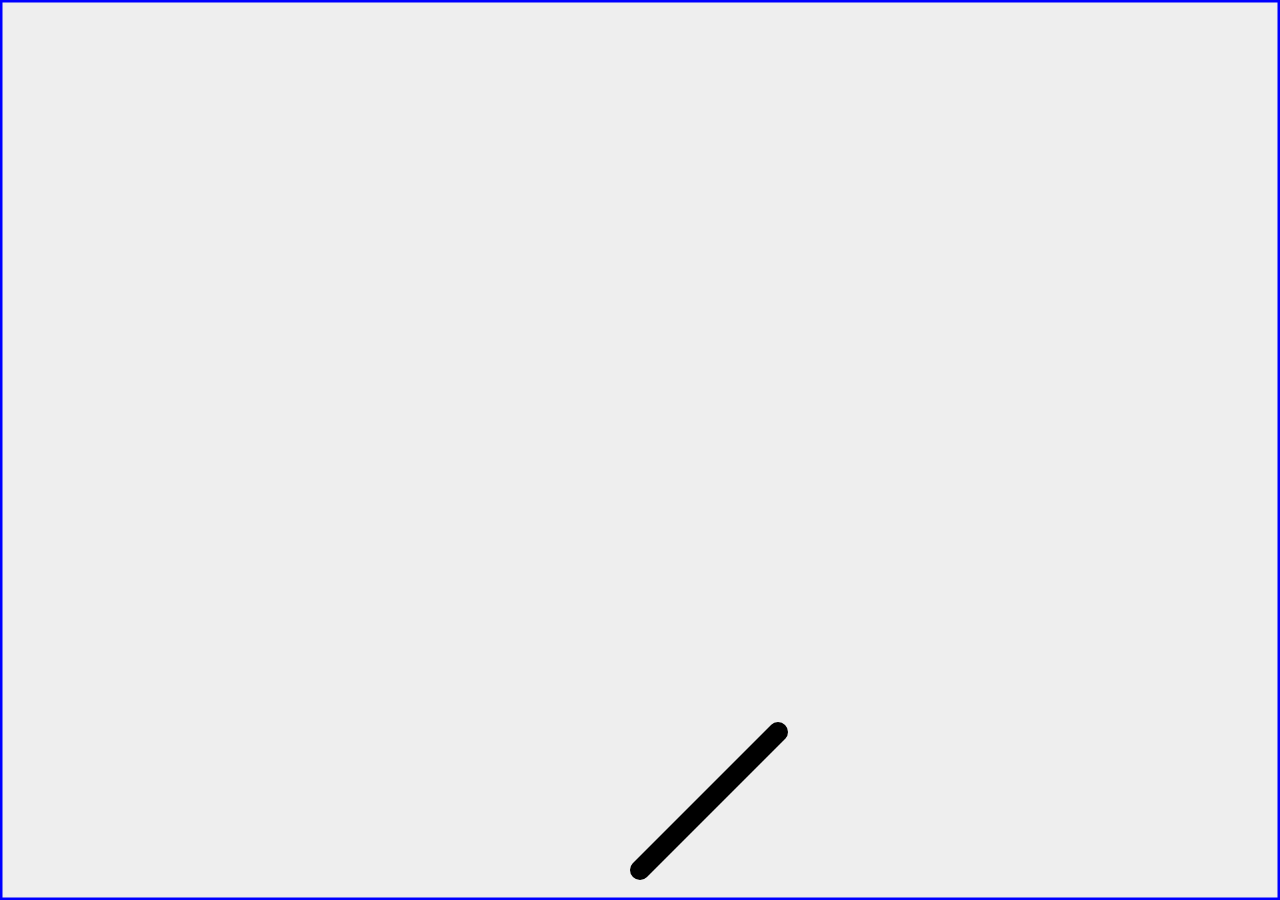
<file: index.html>
<!DOCTYPE html>
<html>
<head>
    <meta charset="utf-8" />
    <title>Brick break</title>
    <style>
        * { padding: 0; margin: 0; }
        canvas { background: #eee; display: block; margin: 0 auto; }
        html, body {
            width: 100%;
            height: 100%;
            margin: 0px;
            border: 0;
            overflow: hidden; /*  Disable scrollbars */
            display: block;  /* No floating content on sides */
        }
    </style>

</head>
<body>

<canvas id='myCanvas' style = 'position: absolute; left: 0px; top: 0px;' >
</canvas>

<script>
    (function() {
        var
            // Obtain a reference to the canvas element
            // using its id.
            htmlCanvas = document.getElementById('myCanvas'),

            // Obtain a graphics context on the
            // canvas element for drawing.
            context = htmlCanvas.getContext('2d');

        // Start listening to resize events and
        // draw canvas.
        initialize();

        function initialize() {
            // Register an event listener to
            // call the resizeCanvas() function each time
            // the window is resized.
            window.addEventListener('resize', resizeCanvas, false);

            // Draw canvas border for the first time.
            resizeCanvas();
        }

        // Display custom canvas.
        // In this case it's a blue, 5 pixel border that
        // resizes along with the browser window.
        function redraw() {
            context.strokeStyle = 'blue';
            context.lineWidth = '5';
            context.strokeRect(0, 0, window.innerWidth, window.innerHeight);
        }

        // Runs each time the DOM window resize event fires.
        // Resets the canvas dimensions to match window,
        // then draws the new borders accordingly.
        function resizeCanvas() {
            htmlCanvas.width = window.innerWidth;
            htmlCanvas.height = window.innerHeight;
            redraw();
        }

    })();

</script>
    <script src="js/index.js"></script>
</body>
</html>
</file>
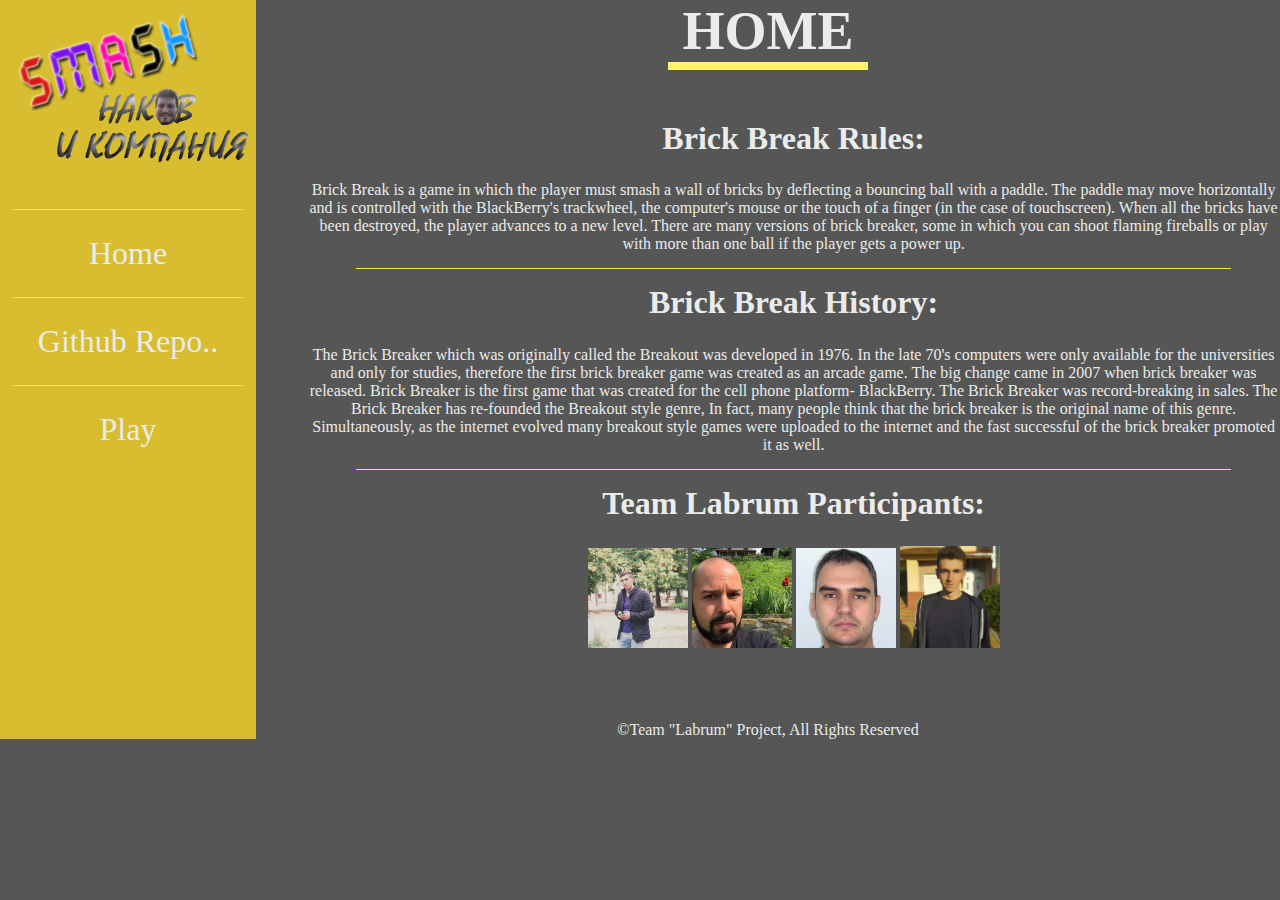
<file: Labrum/index.html>
<!DOCTYPE html>
<html>
<head>
    <meta charset="utf-8" />
    <title>Gamedev Canvas Workshop</title>
    <link rel="stylesheet" type="text/css" href="css/style.css">
</head>
<body>
<div class = "wrapper">
    <aside class="sidebar">
        <div class="logo">
            <img width="250" src="img/nakovLogoSite.png">
        </div>
        <hr>
        <nav>
            <ul>
                <a href="index.html" class="single-menu-element-link">
                    <li class="single-menu-element">Home</li>
                </a>
            </ul>
            <hr>
            <ul>
                <a href="https://github.com/vonrepiks/TeamLabrum" class="single-menu-element-link">
                    <li class="single-menu-element">Github Repo..</li>
                </a>
            </ul>
            <hr>
            <ul>
                <a href="game.html" class="single-menu-element-link">
                    <li class="single-menu-element">Play</li>
                </a>
            </ul>
        </nav>
    </aside>
    <main>
        <header class="blog-title">
            <h3>Home</h3>
        </header>
        <footer>
            <p class="footer-text">
                &copy;Team "Labrum" Project, All Rights Reserved
            </p>
        </footer>
        <ul class="articles">
            <li class="single-post">
                <center>
                    <article>
                        <h3 class="title">Brick Break Rules:</h3>
                        <p class="content">
                            <b><h3>
                                Brick Break is a game  in which the player must smash a wall of bricks by deflecting a bouncing ball with a paddle.
                                The paddle may move horizontally and is controlled with the BlackBerry's trackwheel, the computer's mouse or the touch of a finger
                                (in the case of touchscreen). When all the bricks have been destroyed, the player advances to a new level.
                                There are many versions of brick breaker, some in which you can shoot flaming fireballs or play with more than one ball if the player gets a power up.
                            </h3>
                            </b>
                        </p>
                        <hr>
                        <h3 class="title">Brick Break History:</h3>
                        <p class="content">
                            <b><h3>
                                The Brick Breaker which was originally called the Breakout was developed in 1976.
                                In the late 70's computers were only available for the universities and only for studies, therefore the first brick breaker game was created as an arcade game.
                                The big change came in 2007 when brick breaker was released. Brick Breaker is the first game that was created for the cell phone platform- BlackBerry. The Brick Breaker was record-breaking in sales.
                                The Brick Breaker has re-founded the Breakout style genre, In fact, many people think that the brick breaker is the original name of this genre. Simultaneously, as the internet evolved many breakout style games were uploaded to the internet and the fast successful of the brick breaker promoted it as well.
                            </h3>
                            </b>
                        </p>
                        <hr>
                        <h3 class="title">Team Labrum Participants:</h3>
                        <p class="content">
                            <b><h3>
                                <a href="https://www.facebook.com/Ilian.Stefanov23">
                                    <img width="100" src="img/IlianAvatar.jpg">
                                </a>
                                <a href="https://www.facebook.com/svilen.yanovski?fref=ts">
                                    <img width="100" src="img/svilenAvatar.jpg">
                                </a>
                                <a href="https://www.facebook.com/hristoskipernov.kremenapetrova?fref=ts">
                                    <img width="100" src="img/HristoAvatar.jpg">
                                </a>
                                <a href="https://www.facebook.com/rumen.panchev.7">
                                    <img width="100" src="img/RumenAvatar.jpg">
                                </a>
                            </h3>
                            </b>
                        </p>
                    </article>
                </center>
            </li>
        </ul>
    </main>
</div>
</body>
</html>
</file>
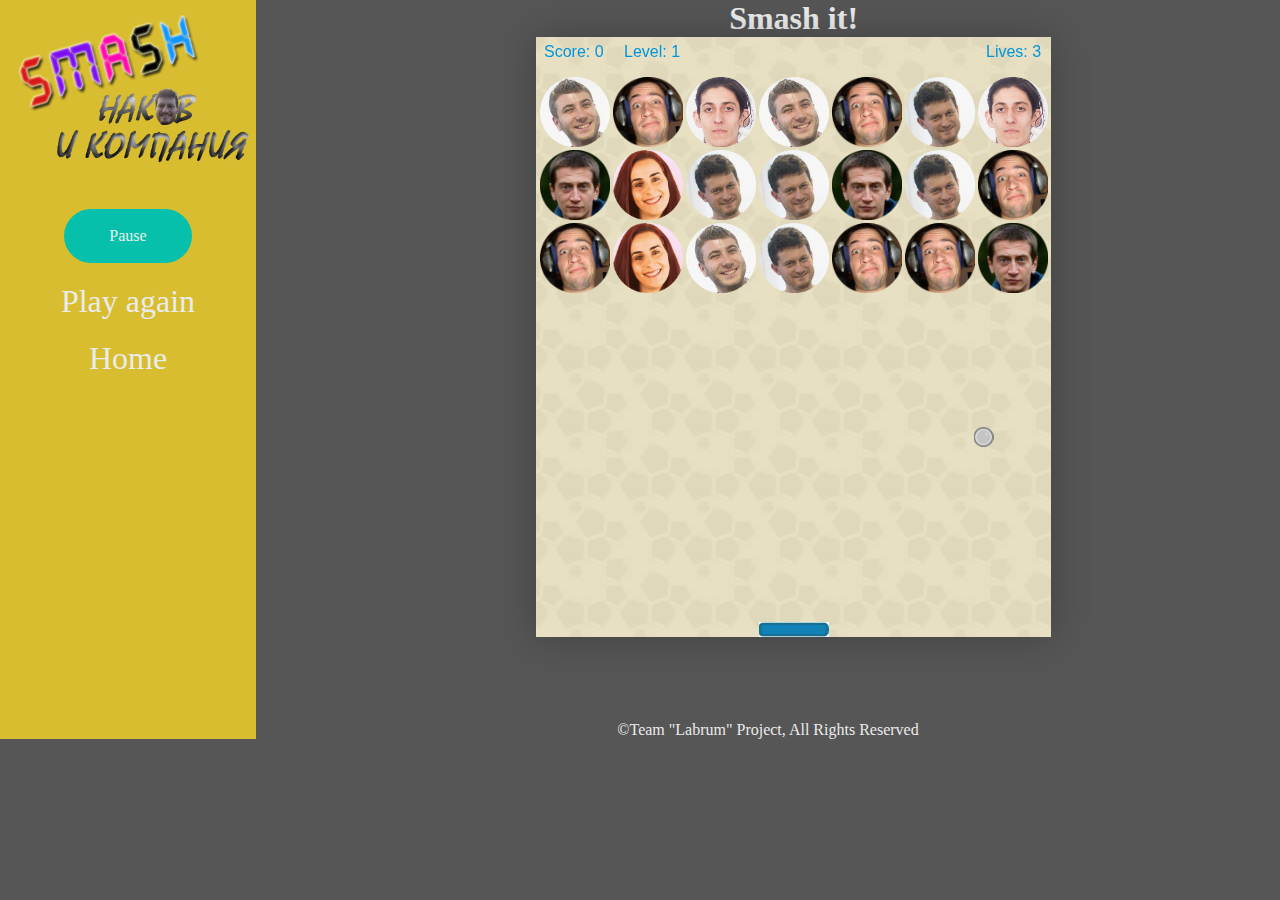
<file: Labrum/game.html>
<!DOCTYPE html>
<html lang="en">
<head>
    <meta charset="UTF-8">
    <title>Game</title>
    <img src="img/newball.png" id="ball" style="display: none;">
    <img src="img/win.png" id="win" style="display: none;">
    <img src="img/gameover.png" id="gameover"style="display: none;">
    <img src="img/paddle.jpg" id="paddle"style="display: none;">
    <img src="img/alex.gif" id="alex"style="display: none;">
    <img src="img/angel.gif" id="angel"style="display: none;">
    <img src="img/ivan.gif" id="ivan"style="display: none;">
    <img src="img/simeon.gif" id="simeon"style="display: none;">
    <img src="img/trifon.gif" id="trifon"style="display: none;">
    <img src="img/nakov.gif" id="nakov"style="display: none;">
    <audio src="audio/Blast.wav" id="Blast">
        Your browser does not support the audio element.
    </audio>
    <link rel="stylesheet" type="text/css" href="css/style.css">
</head>
<body>
<div class = "wrapper">
    <aside class="sidebar">
        <div class="logo">
            <img width="250" src="img/nakovLogoSite.png">
        </div>

        <nav>
            <ul>
                <button type="button" id="pause" class="single-menu-element-link">
                    <li class="single-menu-element">Pause</li>
                </button>
            </ul>
            <ul>
                <a href="game.html" class="single-menu-element-link">
                    <li class="single-menu-element">Play again</li>
                </a>
            </ul>
            <ul>
                <a href="index.html" class="single-menu-element-link">
                    <li class="single-menu-element">Home</li>
                </a>
            </ul>
        </nav>
    </aside>
    <main>
        <footer>
            <p class="footer-text">
                &copy;Team "Labrum" Project, All Rights Reserved
            </p>
        </footer>
        <ul class="articles">
            <li class="single-post">
                <center>
                    <article>
                        <h3 class="title">Smash it!</h3>
                        <div>
                            <canvas id="myCanvas" width="515" height="600"></canvas>
                            <script src="js/script.js"></script>
                        </div>
                    </article>
                </center>
            </li>
        </ul>
    </main>
</div>
</body>
</html>
</file>
<file: Labrum/css/style.css>
canvas {
    box-shadow: 0 0 36px rgba(0, 0, 0, 0.25);
    background: url(../img/background.jpg);
}

html, body, div, span, applet, object, iframe,
h1, h2, h3, h4, h5, h6, p, blockquote, pre,
a, abbr, acronym, address, big, cite, code,
del, dfn, em, img, ins, kbd, q, s, samp,
small, strike, strong, sub, sup, tt, var,
b, u, i, center,
dl, dt, dd, ol, ul, li,
fieldset, form, label, legend,
table, caption, tbody, tfoot, thead, tr, th, td,
article, aside, canvas, details, embed,
figure, figcaption, footer, header, hgroup,
menu, nav, output, ruby, section, summary,
time, mark, audio, video {
    margin: 0;
    padding: 0;
    border: 0;
    font-size: 100%;
    font: inherit;
    vertical-align: baseline;
}
/* HTML5 display-role reset for older browsers */
article, aside, details, figcaption, figure,
footer, header, hgroup, menu, nav, section {
    display: block;
}
body {
    line-height: 1;
    background: #565656;
}
ol, ul {
    list-style: none;
}
blockquote, q {
    quotes: none;
}
blockquote:before, blockquote:after,
q:before, q:after {
    content: '';
    content: none;
}
table {
    border-collapse: collapse;
    border-spacing: 0;
}
@import url(https://fonts.googleapis.com/css?family=Lato:400,300,700,900);
@import url(https://fonts.googleapis.com/css?family=Oswald);

body {
    line-height: 1;
    font: 16px Lato;
    color: #EAECEB;
}
.wrapper {
    overflow: hidden;
    margin: 0 auto;
    min-height: 739px;
    width: 100%;
    position: relative;
    display: inline-block;
}
hr {
    color: rgba(255, 255, 255, 0.5);
    margin: 15px auto;
    border: none;
    border-bottom: 1px solid #ffde53;
    width: 90%;
}
main {
    margin: 0 auto;
    min-height: inherit;
    width: 80%;
    position: relative;
    float: right;
}
header {
    position: relative;
    margin: 0 auto;
    width: 80%;
    text-align: center;
}
.blog-title {
    width: 200px;
    font: 54px Oswald;
    font-weight: 600;
    margin: 0 auto 50px;
    color: #EAECEB;
    text-transform: uppercase;
    text-align: center;
    border-bottom: 8px solid #fff367;
}
.sidebar {
    float: left;
    width: 20%;
    height: 100%;
    background-color: #D8BD30;
    color: white;
    font: 32px Lato;
    font-weight: 100;
    text-align: center;
    top: 0;
    left: 0;
    bottom: 0;
    position: absolute;
}
.logo {
    padding-top: 15px;
    padding-bottom: 15px;
}
.single-menu-element-link {
    text-decoration: none;
    color: #EAECEB;
    -moz-transition-property: font-weight;
    -moz-transition-duration: 3s;
    -moz-transition-timing-function: linear;
    -moz-transition-delay: 2.5s;
    -webkit-transition-property: font-weight;
    -webkit-transition-duration: 3s;
    -webkit-transition-timing-function: linear;
    -webkit-transition-delay: 2.5s;
    font-weight: 300;
}
.single-menu-element-link:hover {
    font-weight: 900;
    transition: background 0.7s ease,
    padding 0.5s linear;
}

.single-menu-element:hover {
    font-weight: 900;
    background-color: #9c8200;
    height: 40px;
    line-height: 32px;
    transition: background 0.7s ease, padding 0.5s linear;
}
.single-menu-element {
    padding: 10px;
}
.resent-posts-title {
    font:32px Oswald;
    font-weight: 600;
}
.single-recent-post {
    padding:10px;
    font-size: 18px;
}
a {
    text-decoration: none;
    color: #565656;
}
.articles {
    margin-left: 5%;
}
.single-post {
    margin-bottom: 5%;
}
.title {
    font: 32px Oswald;
    font-weight: 600;
}
.subtitle {
    font:16px Lato;
    font-weight: 100;
    margin-left: 3%;
}
.content {
    padding-top: 2.5%;
    font: 16px Lato;
    width: 80%;
    margin-left: 3%;
    word-break: normal;
}
footer{
    width: 100%;
    position: relative;
    bottom: 0;
    text-align: center;
}
.wrapper{
    background-size: cover;
}
.user-login-block {
    border-radius: 15px;
    background-color: #f2f2f2;
    box-shadow:2px 2px 2px 2px rgba(0,0,0,0.2);
    margin: 10% auto;
    width:35%;
    height:55%;
    padding: 10px;
    text-align: center;
}
form{
    margin:0 auto;
    text-align: center;
    display: block;
}
.title-form {
    font:18px Oswald;
    font-weight: 400;
    color: #42619c;
    padding:0 5px 5px;
    text-align: center;
    margin-bottom: 15px;
}
input {
    border-radius: 50px;
    border:5px solid #f2f2f2;
    width:60%;
    height:50%;
    margin: 0 auto 20px;
    text-align: center;
}
input:focus {
    font:12px Lato;
    font-weight: 100;
    outline: none;
    border:5px solid #06c0ab;
}
button{
    font:16px Lato;
    color: white;
    background-color: #06c0ab;
    padding: 8px;
    margin-top: 15px;
    margin-bottom: 10px;
    border: none;
    border-radius: 30px;
    width: 50%;
}
button:hover {
    background-color: #565656;
}
.form-link {
    text-decoration: none;
    color: #048e76;
    font:16px Lato;
    font-weight: 900;
    padding: 10px;
}
footer{
    width: 100%;
    position: absolute;
    bottom:0;
    text-align: center;
}
#register-title{
    width: 200px;
}
.new-post-title {
    width: 250px;
}
.new-post-block {
    background: #dadada;
    width: 60%;
    margin: 0 auto;
    padding: 20px;
    border-radius: 20px;
}
#editor-title {
    color: white;
    font-weight: bold;
    text-transform: uppercase;
    font:24px Lato Black;
    text-align: center;
}
#post-form {
    background: #f2f2f2;
    border-radius: 20px;
    margin: 20px;
}
.single-element-form {
    display: inline-block;
    width: 40%;
    padding-top: 10px;
}
.content-field {
    resize: none;
    border: 3px solid;
    outline: none;
    width: 550px;
    height: 300px;
    border-radius: 15px;
    text-align: left;
    font: 12px Lato-Light;
    padding: 10px;
}
div#a {
    background-image: none;
}
</file>
